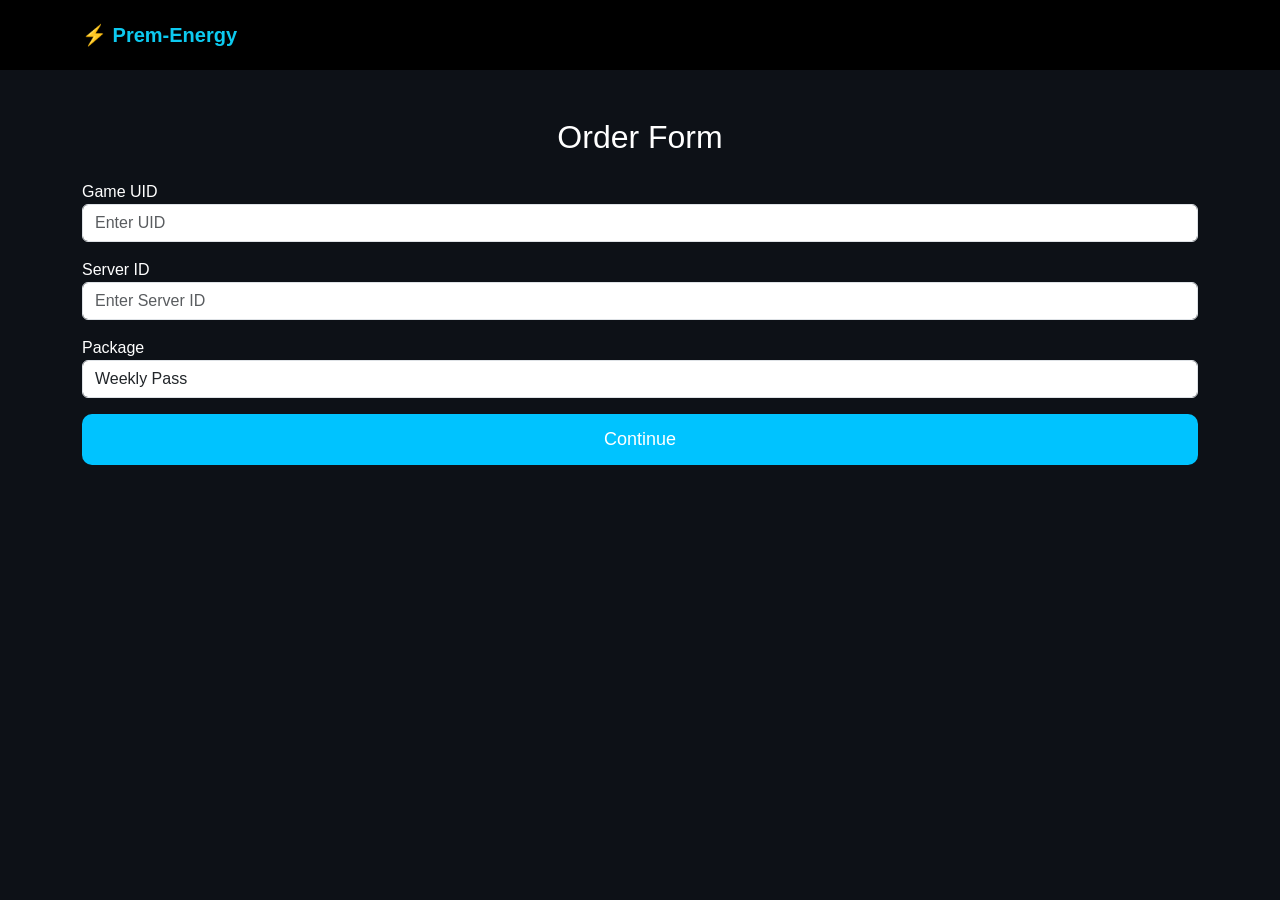
<file: buy.html>
<!DOCTYPE html>
<html lang="en">
<head>
<meta charset="UTF-8">
<meta name="viewport" content="width=device-width, initial-scale=1.0">
<title>Buy Now</title>

<link href="https://cdn.jsdelivr.net/npm/bootstrap@5.3.7/dist/css/bootstrap.min.css" rel="stylesheet">
<link rel="stylesheet" href="style.css">

</head>

<body>

<nav class="navbar navbar-dark bg-black">
<div class="container">
<a class="navbar-brand text-info fw-bold" href="index.html">⚡ Prem-Energy</a>
</div>
</nav>

<div class="container mt-5">

<h2 class="text-center mb-4">Order Form</h2>

<form>

<div class="mb-3">
<label>Game UID</label>
<input type="text" class="form-control" placeholder="Enter UID">
</div>

<div class="mb-3">
<label>Server ID</label>
<input type="text" class="form-control" placeholder="Enter Server ID">
</div>

<div class="mb-3">
<label>Package</label>
<select class="form-control">
<option>Weekly Pass</option>
<option>86 Diamonds</option>
<option>172 Diamonds</option>
<option>257 Diamonds</option>
</select>
</div>

<button class="btn btn-info w-100">
Continue
</button>

</form>

</div>

</body>
</html>
</file>
<file: style.css>
body{
    background:#0d1117;
    color:white;
    font-family:Arial,sans-serif;
}

.navbar{
    padding:15px;
}

h1{
    font-size:40px;
    margin-top:80px;
    color:#00c3ff;
}

p{
    font-size:18px;
    color:#ccc;
}

.btn-info{
    background:#00c3ff;
    border:none;
    color:white;
    padding:12px 30px;
    border-radius:10px;
    font-size:18px;
}

.btn-info:hover{
    background:#0099cc;
}

.card{
    background:#161b22;
    border:1px solid #00c3ff;
    border-radius:15px;
    margin-top:20px;
    padding:20px;
}
</file>
